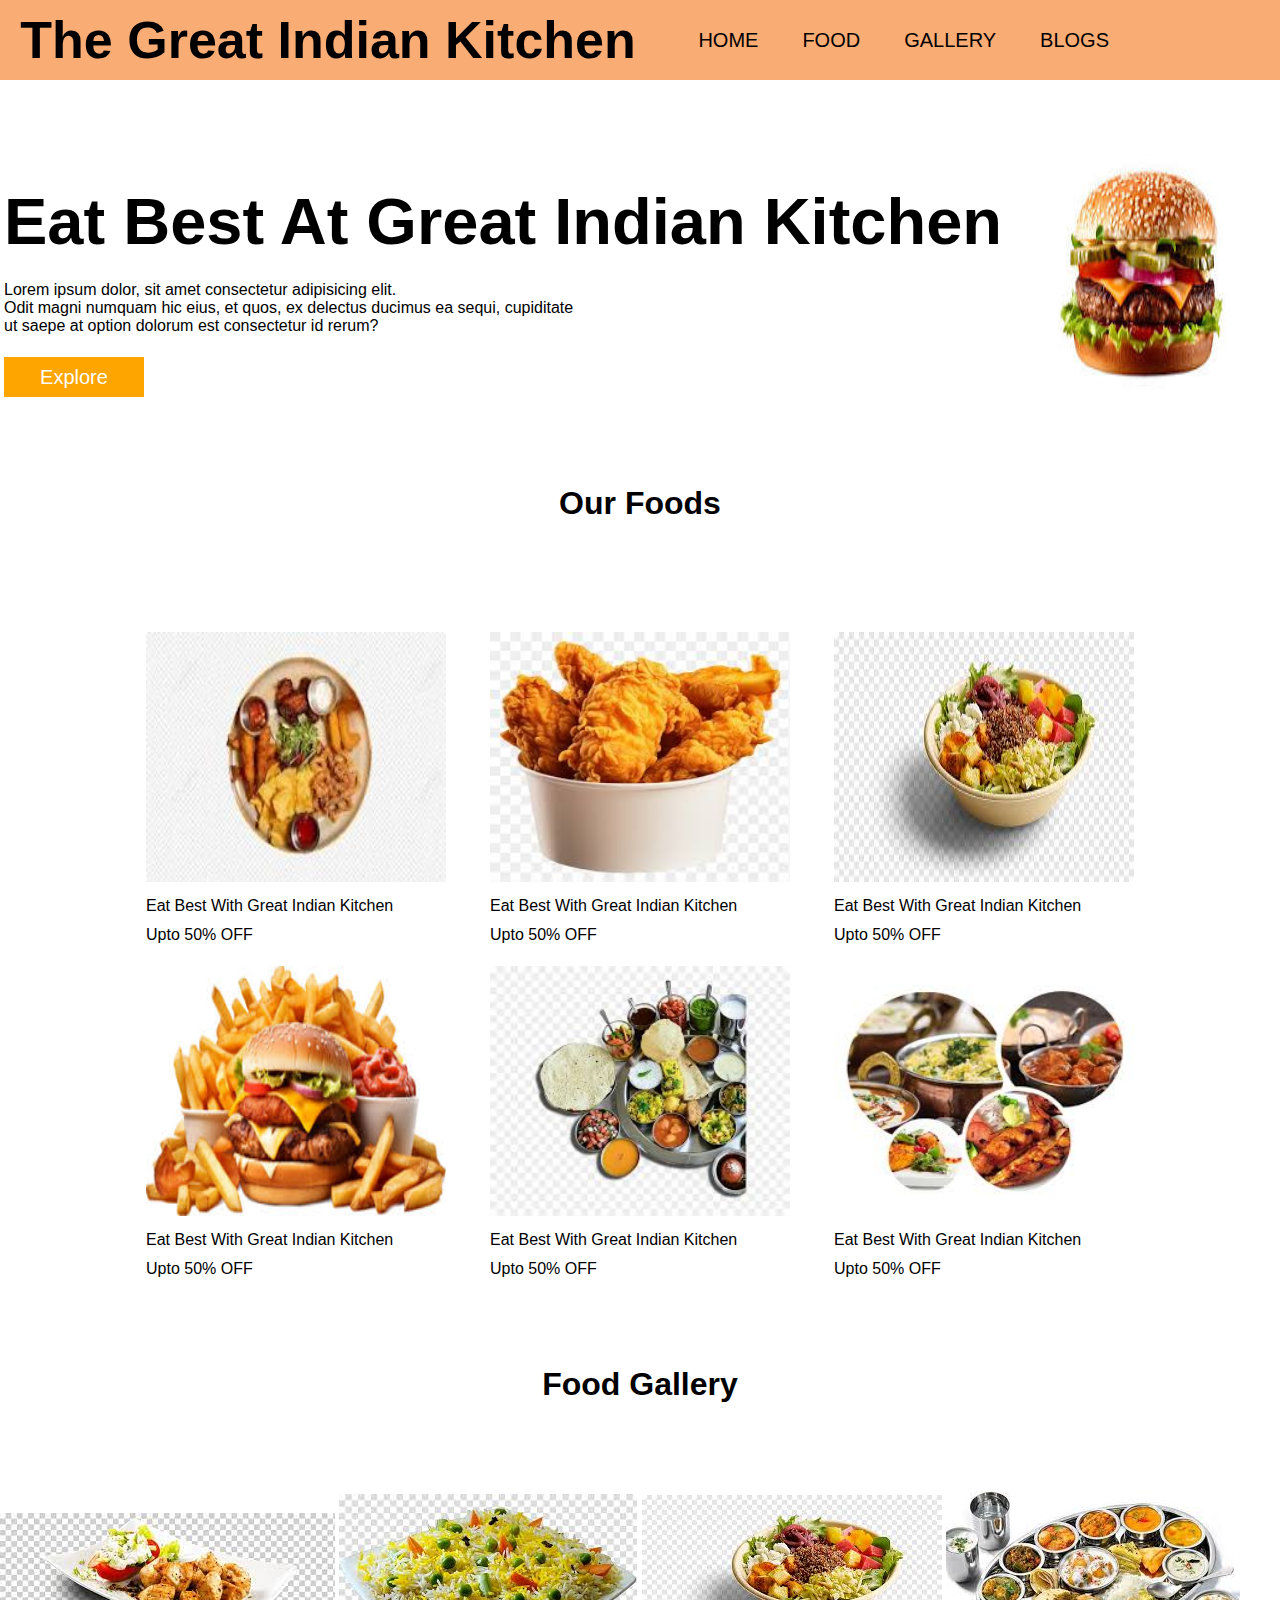
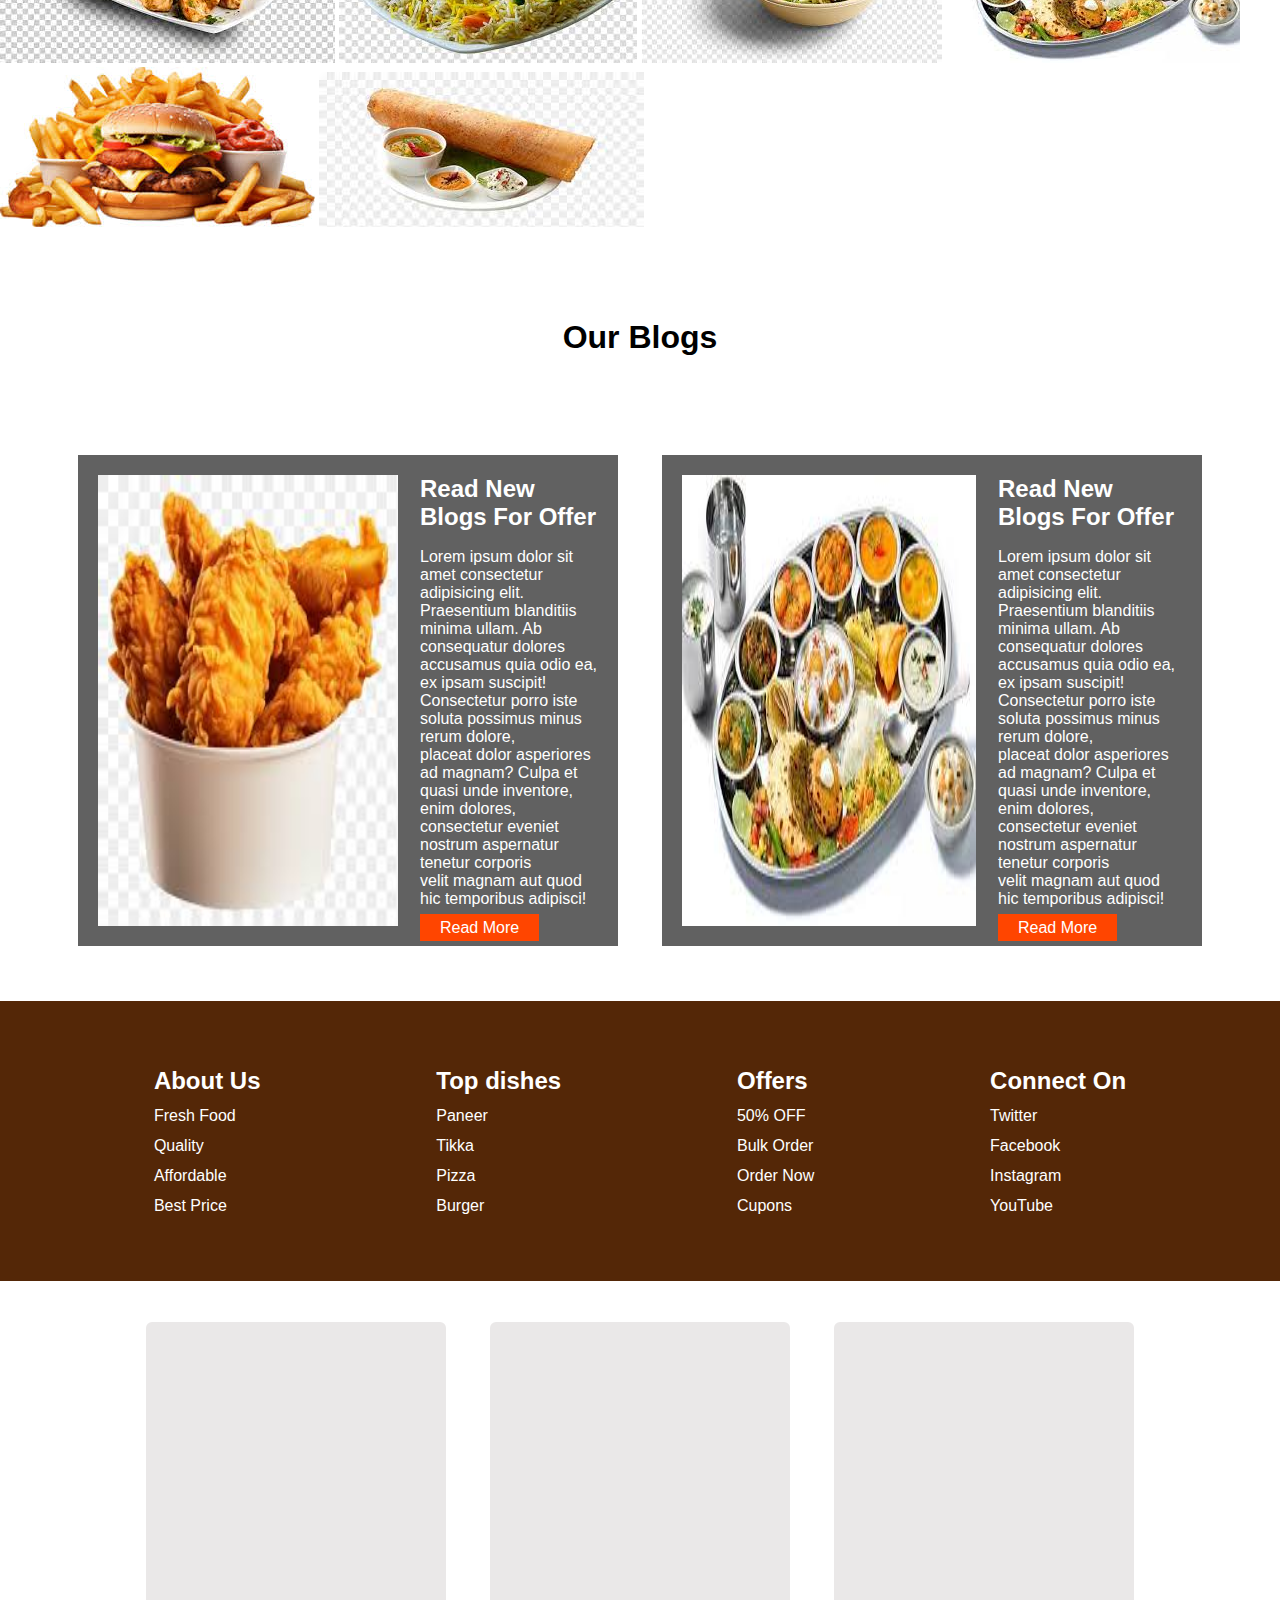
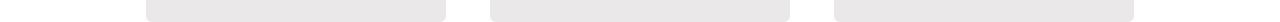
<file: food.html>
<!DOCTYPE html>
<html lang="en">

<head>
    <meta charset="UTF-8">
    <meta name="viewport" content="width=device-width, initial-scale=1.0">
    <title>Resturant Website</title>
    <link rel="stylesheet" href="food.css">
</head>

<body>
    <div class="container">
        <!-- <div></div>--defines a division or section in an html  -->
        <nav>
            <div class="logo">
                <h1>The Great Indian Kitchen</h1>
            </div>
            <ul>
                <!-- Lorem ipsum dolor sit amet consectetur adipisicing elit. Iusto dolore placeat ullam, eos, voluptas dolorem tempora mollitia at et consequuntur labore ab accusamus nisi inventore sapiente architecto officia enim maiores. -->
                <!-- Necessitatibus soluta ut exercitationem ullam possimus qui itaque numquam error! Rerum odit, quae sint alias a in velit sapiente sequi, consequatur maiores nulla aspernatur accusamus minima suscipit necessitatibus atque optio. -->
                <!-- Nostrum incidunt aspernatur libero aliquam sint reiciendis ea minus animi. Sapiente sit earum, eum modi maxime molestiae commodi dicta quaerat, at explicabo dolor numquam nobis libero quibusdam temporibus nostrum nihil! -->
                <!-- Similique a eveniet saepe ratione sed ad amet quos explicabo quam minima veniam alias sit modi atque ea, quasi quibusdam aliquam itaque tempora labore. Dolor in culpa cumque aut debitis? -->
                <li><a href="#home">HOME</a></li>
                <li><a href="#food">FOOD</a></li>
                <li><a href="#gallery">GALLERY</a></li>
                <li><a href="#blogs">BLOGS</a></li>
            </ul>
            <div class="icons">
                <i class="fa-solid fa-user"></i>
                <i class="fa-solid fa-bag-shopping"></i>
            </div>
            <i id="bar" class="fa-solid fa-bars"></i>
        </nav>
        <div class="main">
            <div class="mainText">
                <h1>Eat Best At Great Indian Kitchen </h1>
                <p>Lorem ipsum dolor, sit amet consectetur adipisicing elit. <br> Odit magni numquam hic eius, et quos, ex delectus ducimus ea sequi, cupiditate <br> ut saepe at option dolorum est consectetur id rerum?</p>
                <button>Explore</button>
            </div>
            <img src="Burger.jpeg" alt="">
        </div>
        <div id="food">
            <div class="head">
                <h1>Our Foods</h1>
            </div>
            <div class="foods">
                <div class="card">
                    <img src="fd1.jpeg" alt="">
                    <p>Eat Best With Great Indian Kitchen</p>
                    <p>Upto 50% OFF</p>
                </div>
                <div class="card">
                    <img src="fd2.jpeg" alt="">
                    <p>Eat Best With Great Indian Kitchen</p>
                    <p>Upto 50% OFF</p>
                </div>
                <div class="card">
                    <img src="fd3.jpeg" alt="">
                    <p>Eat Best With Great Indian Kitchen</p>
                    <p>Upto 50% OFF</p>
                </div>
                <div class="card">
                    <img src="fd4.jpeg" alt="">
                    <p>Eat Best With Great Indian Kitchen</p>
                    <p>Upto 50% OFF</p>
                </div>
                <div class="card">
                    <img src="fd5.jpeg" alt="">
                    <p>Eat Best With Great Indian Kitchen</p>
                    <p>Upto 50% OFF</p>
                </div>
                <div class="card">
                    <img src="fd6.jpeg" alt="">
                    <p>Eat Best With Great Indian Kitchen

                    </p>
                    <p>Upto 50% OFF</p>
                </div>
            </div>
        </div>
        <div id="gallery">
            <div class="head">
                <h1>Food Gallery</h1>
            </div>
            <div class="gallery"></div>
            <img src="g1.jpeg" alt="">
            <img src="g2.jpeg" alt="">
            <img src="fd3.jpeg" alt="">
            <img src="g4.jpeg" alt="">
            <img src="fd4.jpeg" alt="">
            <img src="g6.jpeg" alt="">

        </div>
        <div id="blog">
            <div class="head">
                <h1>Our Blogs</h1>
            </div>
            <div class="blogs">
                <div class="blogCard">
                    <img src="fd2.jpeg" alt="">
                    <div class="blogText">
                        <h2>Read New Blogs For Offer</h2>
                        <p>Lorem ipsum dolor sit amet consectetur adipisicing elit. <br> Praesentium blanditiis minima ullam. Ab consequatur dolores accusamus quia odio ea, ex ipsam suscipit! <br>Consectetur porro iste soluta possimus minus rerum dolore,
                            <br> placeat dolor asperiores ad magnam? Culpa et quasi unde inventore, enim dolores, <br>consectetur eveniet nostrum aspernatur tenetur corporis <br>velit magnam aut quod hic temporibus adipisci!</p>
                        <!-- a -- anchor -->
                        <a href="https://pinchofyum.com/">Read More</a>
                    </div>
                </div>
                <div class="blogCard">
                    <img src="g4.jpeg" alt="">
                    <div class="blogText">
                        <h2>Read New Blogs For Offer</h2>
                        <p>Lorem ipsum dolor sit amet consectetur adipisicing elit. <br> Praesentium blanditiis minima ullam. Ab consequatur dolores accusamus quia odio ea, ex ipsam suscipit! <br>Consectetur porro iste soluta possimus minus rerum dolore,
                            <br> placeat dolor asperiores ad magnam? Culpa et quasi unde inventore, enim dolores, <br>consectetur eveniet nostrum aspernatur tenetur corporis <br>velit magnam aut quod hic temporibus adipisci!</p>
                        <!-- a -- anchor -->
                        <a href="https://www.loveandlemons.com/">Read More</a>
                    </div>
                </div>
            </div>

        </div>

        <div class="footer">
            <div class="text">
                <h2>About Us</h2>
                <p>Fresh Food</p>
                <p>Quality</p>
                <p>Affordable</p>
                <p>Best Price</p>


            </div>
            <div class="text">
                <h2>Top dishes</h2>
                <p>Paneer</p>
                <p>Tikka</p>
                <p>Pizza</p>
                <p>Burger</p>


            </div>
            <div class="text">
                <h2>Offers</h2>
                <p>50% OFF</p>
                <p>Bulk Order</p>
                <p>Order Now</p>
                <p>Cupons</p>


            </div>
            <div class="text">
                <h2>Connect On</h2>
                <p>Twitter</p>
                <p>Facebook</p>
                <p>Instagram</p>
                <p>YouTube</p>


            </div>
        </div>
    </div>
    <!-- loading -->
    <div class="loading">
        <div class="navload">

        </div>
        <div class="mainload"></div>
        <div class="cards">
            <!-- </div> -->
            <div class="cardloads"> </div>
            <div class="cardloads"> </div>
            <div class="cardloads"> </div>
            <!-- </div> -->
        </div>
    </div>
    <script src="food.js"></script>
</body>

</html>
</file>
<file: food.css>
* {
    padding: 0%;
    margin: 0%;
}

body {
    font-family: 'Roboto', sans-serif;
}

nav {
    display: flex;
    align-items: center;
    justify-content: space-around;
    height: 80px;
    background-color: rgb(250, 172, 117);
    position: fixed;
    top: 0%;
    width: 100%;
}

ul {
    display: flex;
}

ul li {
    list-style: none;
}

ul li a {
    text-decoration: none;
    color: black;
    font-size: 20px;
    margin-inline: 22px;
}

.icons {
    display: flex;
}

.icons i {
    font-size: 25px;
    margin-inline: 22px;
}

#bar {
    display: none;
    font-size: 25px;
}

.logo {
    font-size: 26px;
}

.main {
    display: flex;
    justify-content: space-around;
    margin-top: 140px;
}

.mainText {
    margin-top: 44px;
}

.mainText h1 {
    font-size: 65px;
}

.mainText p {
    margin-top: 22px;
}

.mainText button {
    margin-top: 22px;
    width: 140px;
    height: 40px;
    background-color: orange;
    color: white;
    font-size: 20px;
    border: none;
}

.foods {
    display: flex;
    flex-wrap: wrap;
    justify-content: center;
}

.card {
    width: 300px;
    margin-inline: 22px;
    margin-top: 22px;
}

.card img {
    width: 100%;
    height: 250px;
}

.card p {
    margin-top: 11px;
}

.head {
    text-align: center;
    padding: 88px;
}

.gallery {
    display: flex;
    justify-content: center;
    flex-wrap: wrap;
}

.gallery img {
    width: 300px;
    height: 250px;
    margin-inline: 20px;
    margin-top: 22px;
}

.blogs {
    display: flex;
    flex-wrap: wrap;
    justify-content: center;
}

.blogs .blogCard {
    display: flex;
    width: 500px;
    padding: 20px;
    background-color: rgb(97, 97, 97);
    color: white;
    gap: 22px;
    margin-inline: 22px;
    margin-top: 11px;
}

.blogCard p {
    margin-top: 17px;
}

.blogCard img {
    width: 300px;
}

.blogCard a {
    padding: 5px 20px;
    background-color: orangered;
    color: white;
    text-decoration: none;
    position: relative;
    top: 11px;
}

.footer {
    display: flex;
    flex-wrap: wrap;
    justify-content: space-around;
    padding: 66px;
    margin-top: 55px;
    background-color: rgb(84, 39, 7);
    color: white;
}

.text p {
    margin-top: 12px;
}

.foodDetail {
    display: flex;
    gap: 24px;
    width: 700px;
    margin-top: 55px;
    padding: 11px;
}

.foodDetail h3 {
    margin-top: 22px;
}

.foodDetail p {
    margin-top: 22px;
}

.foodDetail button {
    margin-top: 22px;
    width: 100px;
    height: 30px;
    background-color: orange;
    color: white;
    font-size: 18px;
    border: none;
}

.foodDetail a {
    padding: 5px 20px;
    background-color: rgb(0, 38, 255);
    color: white;
    text-decoration: none;
}

.foodDetail img {
    width: 360px;
    height: 300px;
}


/* loading effect */

.navLoad {
    width: 90%;
    margin: auto;
    height: 80px;
    border-radius: 6px;
    background-color: #eae8e8;
    margin-top: 11px;
}

.mainLoad {
    width: 90%;
    margin: auto;
    height: 270px;
    border-radius: 6px;
    background-color: #eae8e8;
    margin-top: 51px;
}

.cards {
    display: flex;
    justify-content: center;
}

.cards .cardloads {
    width: 300px;
    height: 300px;
    margin-inline: 22px;
    border-radius: 6px;
    background-color: #eae8e8;
    margin-top: 41px;
}

@media screen and (max-width:1100px) {
    .main {
        display: block;
        text-align: center;
    }
}

@media screen and (max-width:750px) {
    ul {
        display: none;
    }
    .icons {
        display: none;
    }
    #bar {
        display: block;
    }
    .foodDetail {
        display: block;
        text-align: center;
        width: 90%;
    }
}

@media screen and (max-width:600px) {
    .main h1 {
        font-size: 33px;
    }
    .main p {
        font-size: 16px;
    }
    .main img {
        width: 90%;
    }
    .blogs .blogCard {
        display: block;
        text-align: center;
    }
    .blogCard img {
        width: 50%;
    }
    .foodDetail img {
        width: 90%;
    }
}
</file>
